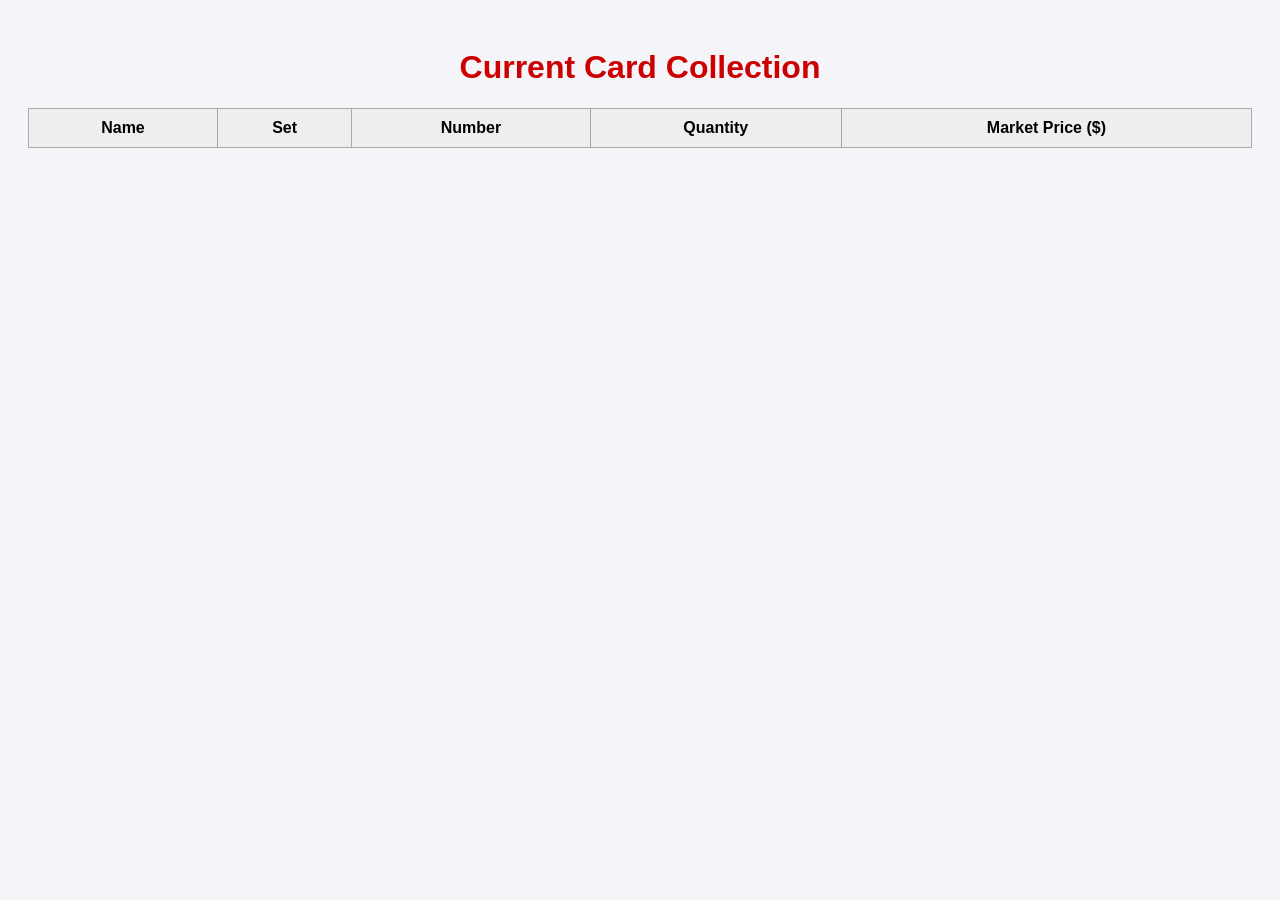
<file: index.html>
<!DOCTYPE html>
<html lang="en">
<head>
  <meta charset="UTF-8" />
  <title>Pokémon TCG Collection</title>
  <link rel="stylesheet" href="style.css" />
</head>
<body>
  <h1>Current Card Collection</h1>
  <table id="card-table">
    <thead>
      <tr>
        <th>Name</th>
        <th>Set</th>
        <th>Number</th>
        <th>Quantity</th>
        <th>Market Price ($)</th>
      </tr>
    </thead>
    <tbody></tbody>
  </table>
  <script src="script.js"></script>
</body>
</html>
</file>
<file: style.css>
body {
  font-family: Arial, sans-serif;
  background-color: #f4f4f9;
  padding: 20px;
}

h1 {
  text-align: center;
  color: #cc0000;
}

table {
  width: 100%;
  border-collapse: collapse;
  margin-top: 20px;
}

th, td {
  padding: 10px;
  border: 1px solid #aaa;
  text-align: center;
}

th {
  background-color: #eee;
}
</file>
